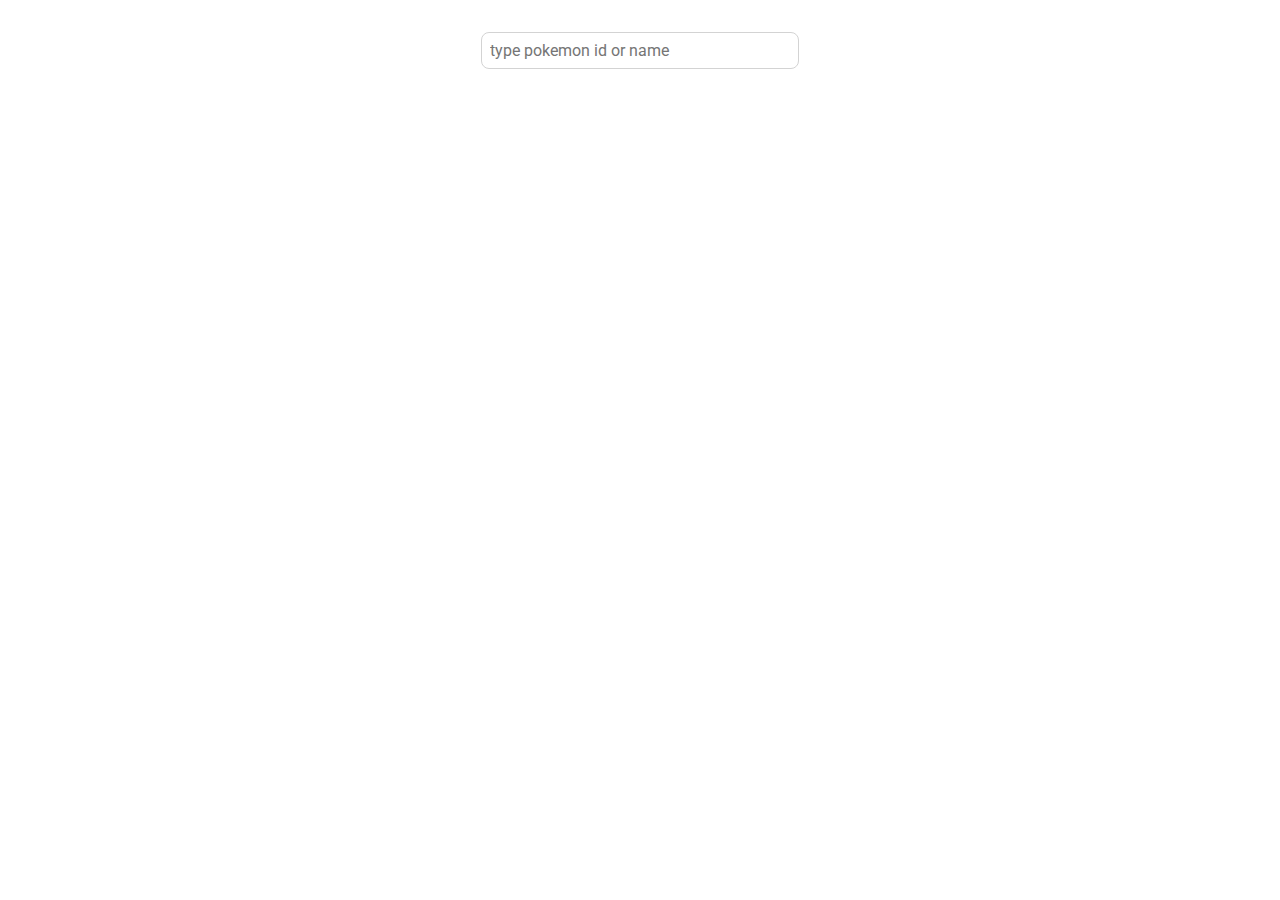
<file: save/07-02-2024/index.html>
<!DOCTYPE html>
<html lang="en">
<head>
    <meta charset="UTF-8">
    <meta name="viewport" content="width=device-width, initial-scale=1.0">
    <title>Pokedex</title>
    <link rel="stylesheet" href="style.css">
    <script src="script.js"></script>
    <link rel="preconnect" href="https://fonts.googleapis.com">
<link rel="preconnect" href="https://fonts.gstatic.com" crossorigin>
<link href="https://fonts.googleapis.com/css2?family=Roboto:ital,wght@0,100;0,300;0,400;0,500;0,700;0,900;1,100;1,300;1,400;1,500;1,700;1,900&display=swap" rel="stylesheet">
</head>
<body onload="renderFullPokedex()">
    <div id="show-all-pokemon">

    </div>
</body>
</html>
</file>
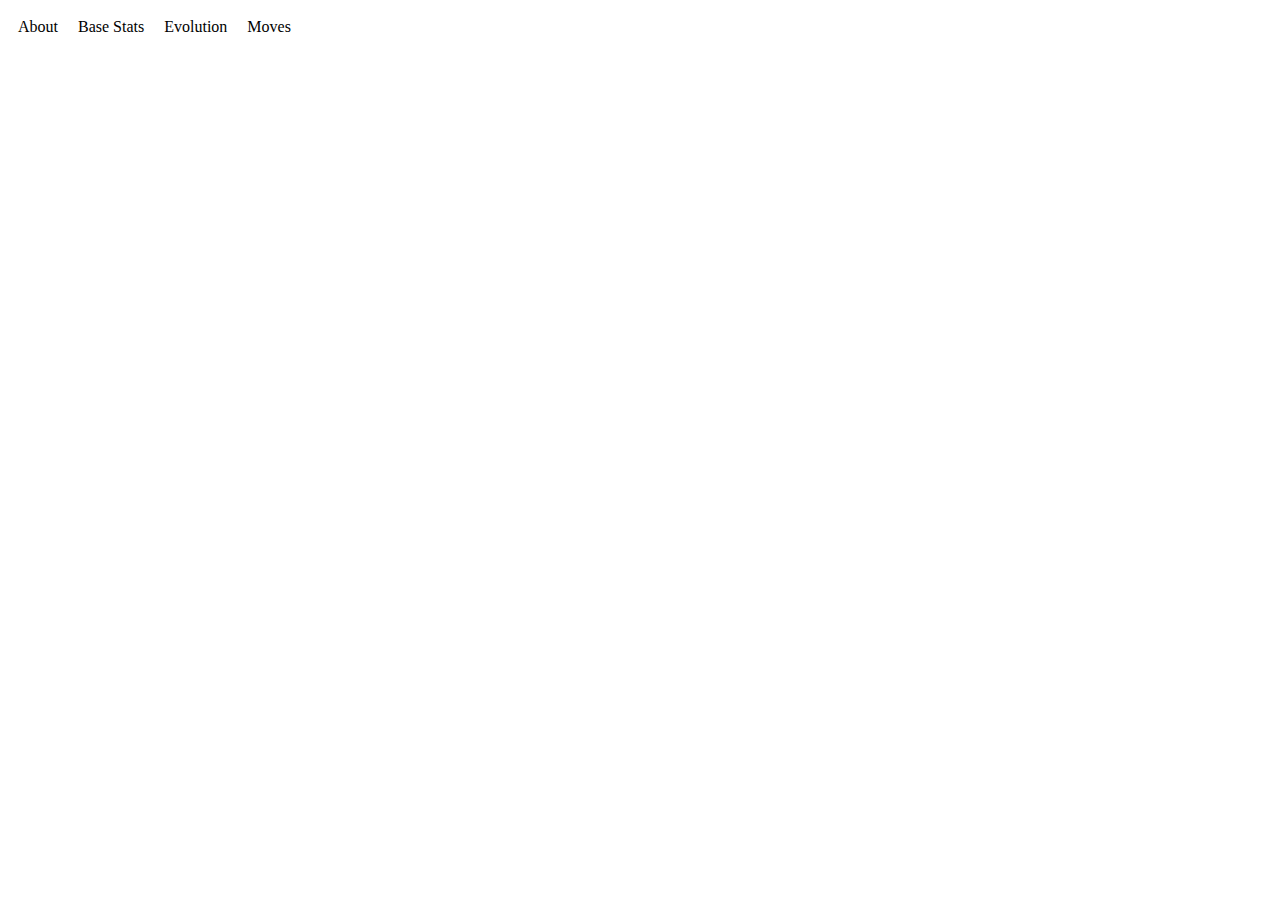
<file: save/07-02-2024/test.html>
<!DOCTYPE html>
<html lang="en">
<head>
    <meta charset="UTF-8">
    <meta name="viewport" content="width=device-width, initial-scale=1.0">
    <title>Document</title>
    <style>
        header {
            display: flex;
        }

        header div {
            margin: 10px;
            cursor: pointer;
        }

        header div:focus {
            background-color: yellow;
        }


    </style>
</head>
<body>
    <header id="header">
        <div id="about" class="normal-stats" onclick="renderAbout()">About</div>
        <div id="base-stats" class="normal-stats" onclick="baseStats()">Base Stats</div>
        <div id="evolution" class="normal-stats">Evolution</div>
        <div id="moves" class="normal-stats">Moves</div>
    </header>
</body>
</html>
</file>
<file: save/07-02-2024/style.css>
* {
    margin: 0;
}

body {
    font-family: "Roboto", sans-serif;
}

#pokedex {
    display: flex;
    min-height: 50vh;
    background-color: #46D1B1;
    color: white;
    padding: 48px 32px 0 32px;
    flex-direction: column;
    justify-content: space-between;
}

.general-info {
    display: flex;
    justify-content: space-between;
    align-items: baseline;
    flex-direction: column;
}

#type {
    display: flex;
}

#type div {
    padding: 4px 12px;
    margin: 8px 8px 0 0;
    background-color: rgba(255, 255, 255, 0.3);
    border-radius: 8px;
}

h2 {
    font-size: 16px;
}

h3 {
    font-size: 16px;
    font-weight: 500;
    color: rgba(0, 0, 0, 0.3);
    cursor: pointer;
}

#pokedex img {
    margin: 32px 0 0 0;
    width: 75%;
    object-fit: cover;
    object-position: bottom;
}

.poke-img-cnt {
    display: flex;
    justify-content: center;
}

#stats-container {
    /* overflow: hidden; */
    background-color: white;
    height: 50vh;
    margin: -56px 0 0 0;
    border-top-left-radius: 32px;
    border-top-right-radius: 32px;
}

.flex-box {
    width: 100%;
    display: flex;
    align-items: baseline;
    justify-content: space-between;
}

header {
    padding: 48px 32px 0 32px;
    display: flex;
    justify-content: space-between;
}

#stats-overview {
    margin: 16px 0 32px 32px;
    /* border: 1px solid lightgray; */
    width: 90%;
}

.percent {
    border: 1px solid black;
    width: 100px;
}

.move-table{
    width: 100%;
}

.move-table th {
    text-align: left;
    padding: 0 0 12px 0;
}

.move-table th:first-child{
    color: rgba(0, 0, 0, 0.3);
}

.move-table td {
    padding: 8px 0 8px 0;

}

.move-table td:first-child {
    text-align: right;
    color: rgba(0, 0, 0, 0.3);
    font-weight: 600;
    padding: 0 32px 0 0;
}

.move-table td:nth-child(2), .move-table td:nth-child(3) {
    text-transform: capitalize;
}

.move-table td:nth-child(3), .move-table th:nth-child(3) {
    padding-left: 48px;
}

.stats-table td {
    padding: 8px 32px 8px 0;
}

.stats-table td:first-child {
    padding-left: 0;
    color: rgba(0, 0, 0, 0.3);
    font-weight: 600;
}

.stats-table td:nth-child(2) {
    text-transform: capitalize;
}

.about-table td:first-child {
    padding-right: 72px;
}

.normal-stats {
    font-size: 16px;
    font-weight: 500;
    color: rgba(0, 0, 0, 0.3);
    cursor: pointer;
}

.highlight-stats {
    color: black;
    font-weight: 700;
    text-decoration-thickness: 3px;
    border-bottom: 2px solid blue;
    padding: 0 0 16px;
}

.scroll-container {
    max-height: calc(50vh - 133px);
    overflow: auto;
}

#names-table td:first-child {
    padding-right: 72px;
    color: rgba(0, 0, 0, 0.3);
    font-weight: 600;
}

#names-table th {
    text-align: left;
    padding: 0 0 12px 0;
}

#names-table th:first-child {
    color: rgba(0, 0, 0, 0.3);
}

#names-table td {
    padding: 8px 32px 8px 0;
}

#pokemon-index-container {
    display: flex;
    flex-direction: column;
    justify-content: center;
    align-items: center;
    margin: 32px 0;
}

#user-input {
    font-family: "Roboto", sans-serif;
    font-size: 16px;
    width: 300px;
    padding: 8px;
    border-radius: 8px;
    border: 1px solid lightgray;
    outline: none;
}

#pokemon-cards-container {
    width: 1200px;
    display: flex;
    justify-content: center;
    flex-wrap: wrap;
}

.pokemon-card {
    color: white;
    background-color: blue;
    width: 340px;
    height: 225px;
    margin: 8px;
    border-radius: 16px;
    padding: 32px 16px;
    box-sizing: border-box;
    display: flex;
    justify-content: space-between;
    align-items: center;
    text-transform: capitalize;
    cursor: pointer;
}

.pokemon-card img {
    height: 100px;
    object-fit: cover;
}

.quick-info {
align-self: flex-start;
}

h4 {
    font-size: 16px;
}

h1 {
    padding: 8px 0;
}

.allTypes {
    display: table;
    padding: 8px 24px;
    margin: 8px 8px 0 0;
    background-color: rgba(255, 255, 255, 0.3);
    border-radius: 50px;
}
</file>
